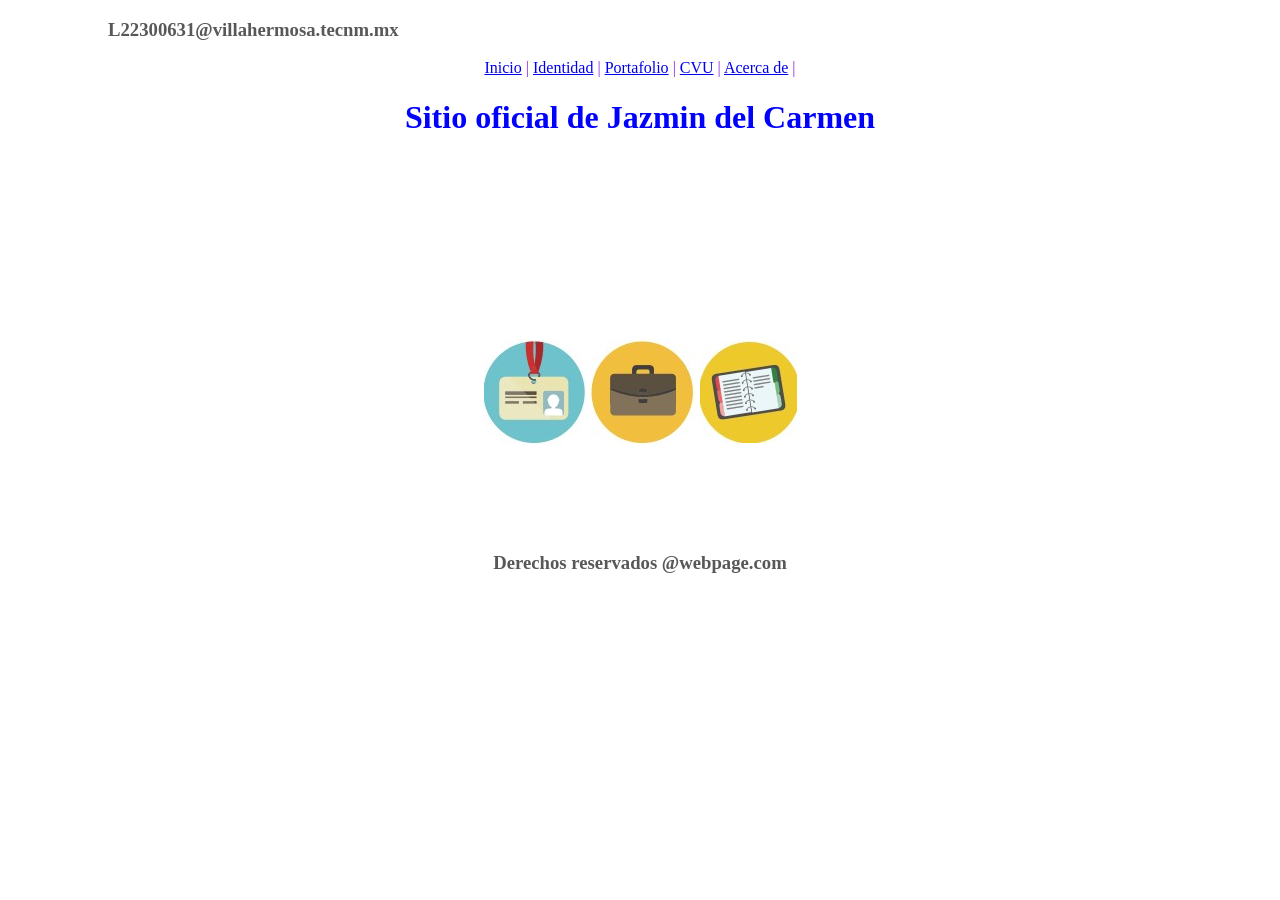
<file: index.html>
<!DOCTYPE html>
<html lang="en">
<head>
    <meta charset="UTF-8">
    <meta name="viewport" content="width=device-width, initial-scale=1.0">
    <title>Mi primer proyecto git</title>
    <link rel="stylesheet" type="text/css" href="css/style.css">    
</head>
<body>
    <div class="header">
        <h3>L22300631@villahermosa.tecnm.mx</h3>
    </div>
    <div class="menuHorizontal">
        <a href="index.html">Inicio</a> |
        <a href="identidad.html">Identidad</a> |
        <a href="portafolio.html">Portafolio</a> |
        <a href="cvu.html">CVU</a> |
        <a href="acerca.html">Acerca de</a> |
    </div>
    <div class="titulo">
        <h1>Sitio oficial de Jazmin del Carmen</h1>
    </div>
    <div class="content">

        <table class="tablaPrincipal">
            <tr>
                <td><a href="identidad.html"><img src="img/identidad.jpg"></a></td>
                <td><a href="portafolio.html"><img src="img/portafolio.jpg"></a></td>
                <td><a href="cvu.html"><img src="img/cvu.jpg"></a></td>
            </tr>
        </table>
    </div>
    <div class="footer">
        <h3>Derechos reservados @webpage.com</h3>
    </div>
</body>
</html>
</file>
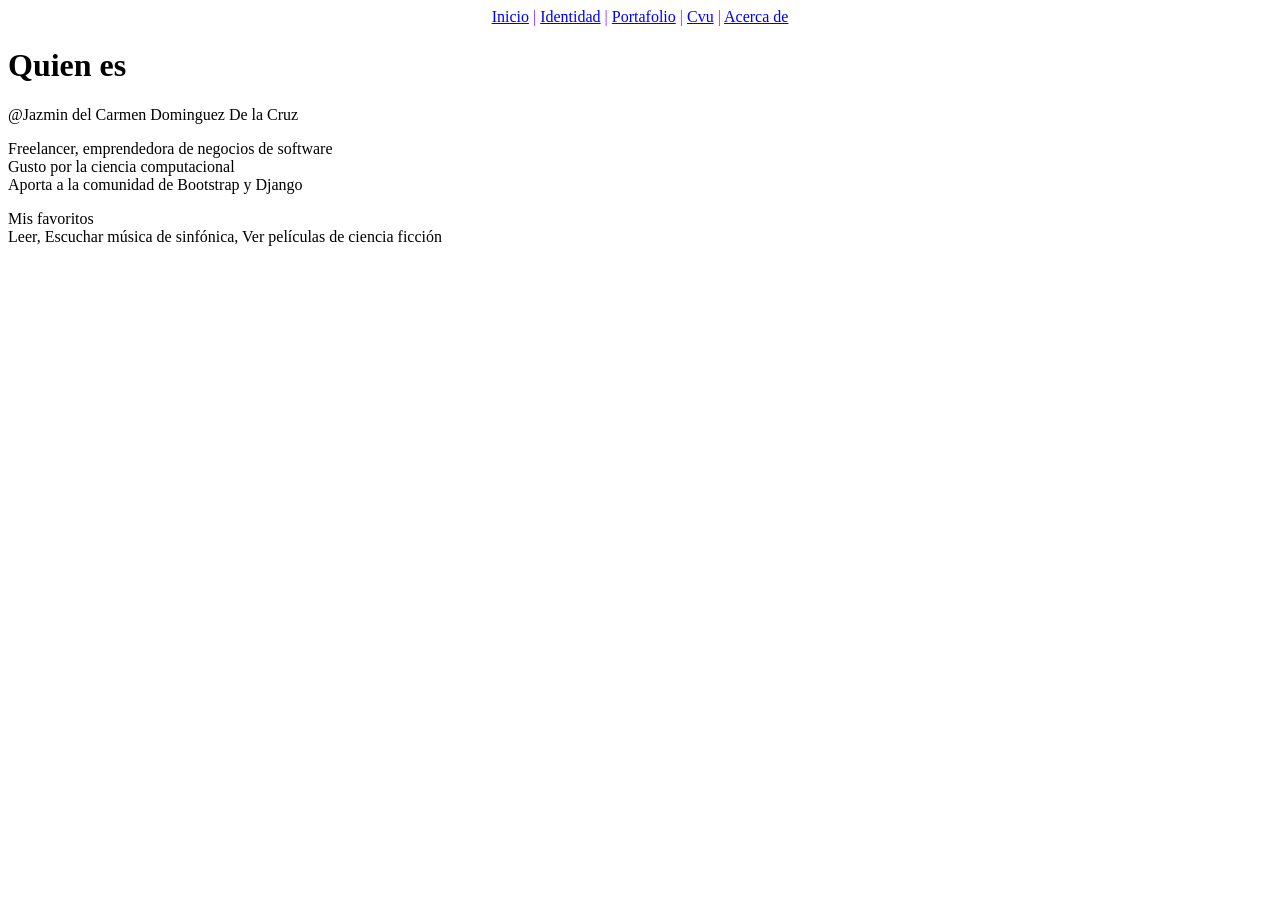
<file: acerca.html>
<!DOCTYPE html>
<html lang="en">
<head>
    <meta charset="UTF-8">
    <meta name="viewport" content="width=device-width, initial-scale=1.0">
    <title>Document</title>
    <link rel="stylesheet" type="text/css" href="css/style.css">
</head>
<body>
    
    <div class="menuHorizontal">
        <a href="index.html">Inicio</a> |
        <a href="identidad.html">Identidad</a> |
        <a href="portafolio.html">Portafolio</a> |
        <a href="cvu.html">Cvu</a> |
        <a href="acerca.html">Acerca de</a>
    </div>

    <div class="acerca">
        <h1>Quien es</h1>
        <p>@Jazmin del Carmen Dominguez De la Cruz</h2>
        <p>Freelancer, emprendedora de negocios de software<br>
           Gusto por la ciencia computacional<br>
           Aporta a la comunidad de Bootstrap y Django</p>
        <p>Mis favoritos<br>Leer, Escuchar música de sinfónica, Ver películas de ciencia ficción</p>
    </div>

</body>
</html>
</file>
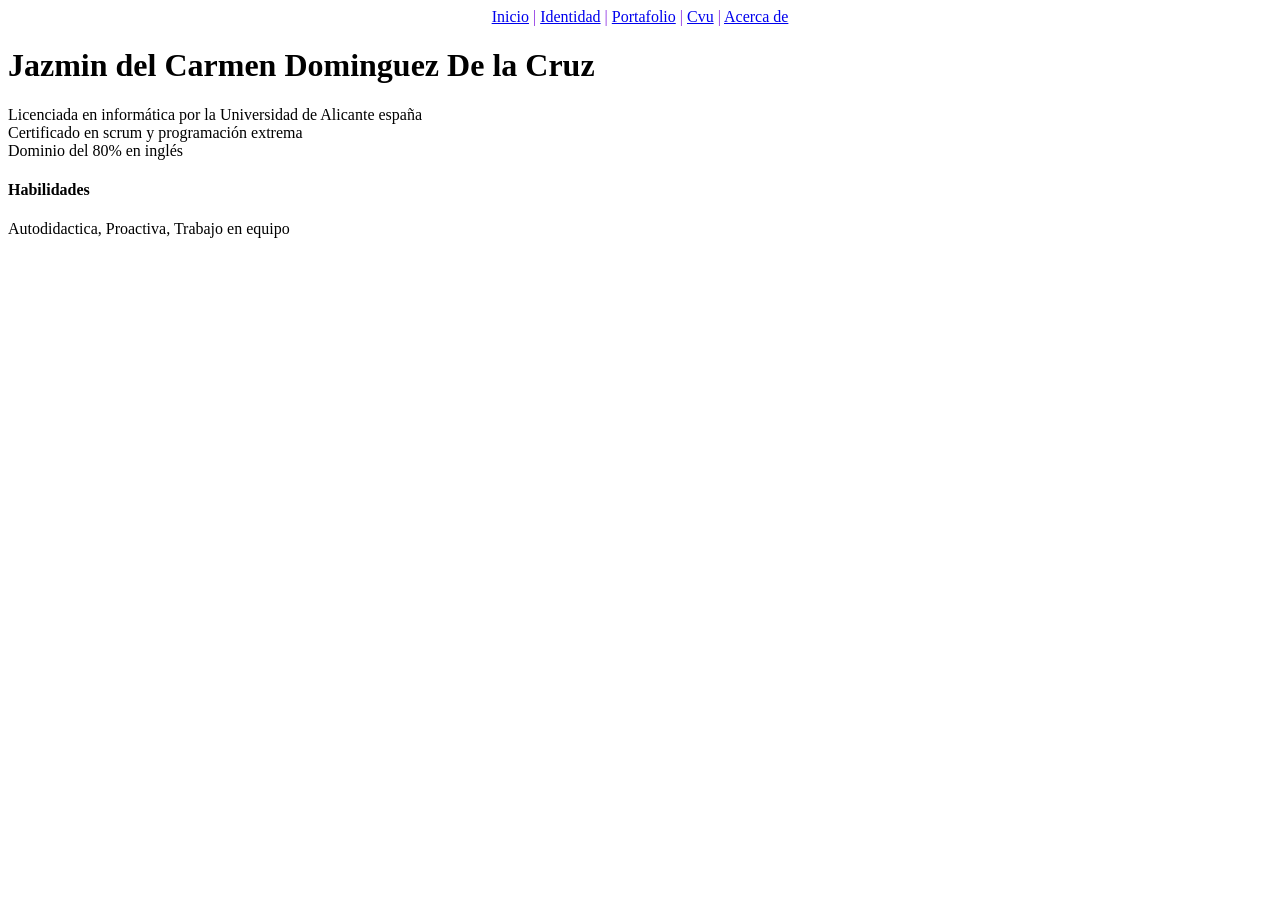
<file: cvu.html>
<!DOCTYPE html>
<html lang="en">
<head>
    <meta charset="UTF-8">
    <meta name="viewport" content="width=device-width, initial-scale=1.0">
    <title>Document</title>
    <link rel="stylesheet" type="text/css" href="css/style.css">
</head>
<body>
    
    <div class="menuHorizontal">
        <a href="index.html">Inicio</a> |
        <a href="identidad.html">Identidad</a> |
        <a href="portafolio.html">Portafolio</a> |
        <a href="cvu.html">Cvu</a> |
        <a href="acerca.html">Acerca de</a>
    </div>

    <div class="curriculum">
        <h1>Jazmin del Carmen Dominguez De la Cruz</h1>
        <p>Licenciada en informática por la Universidad de Alicante españa
            <br>Certificado en scrum y programación extrema<br>Dominio del 80% en inglés</p>
        <h4>Habilidades</h4>
        <p>Autodidactica, Proactiva, Trabajo en equipo</p>    
    </div>

</body>
</html>
</file>
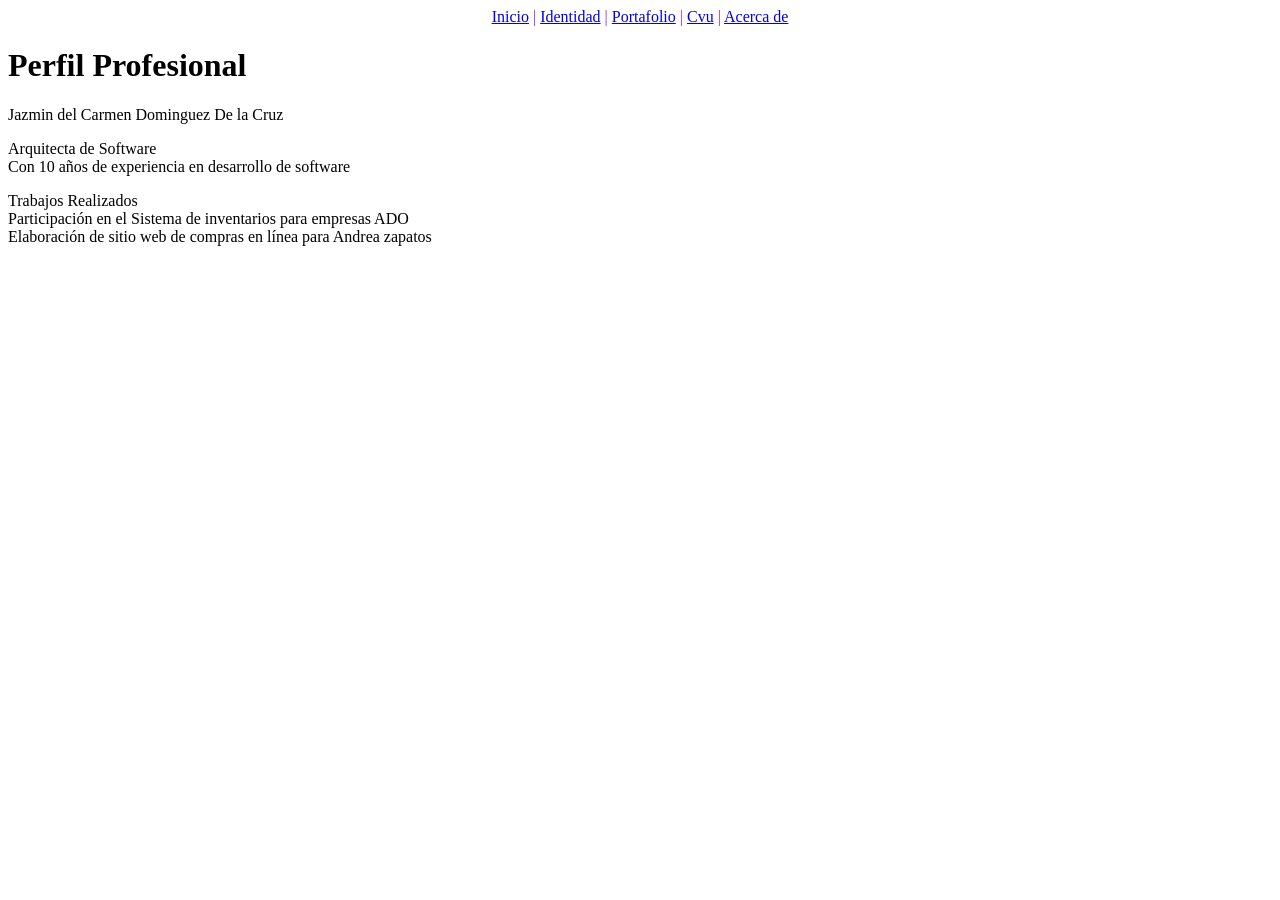
<file: portafolio.html>
<!DOCTYPE html>
<html lang="en">
<head>
    <meta charset="UTF-8">
    <meta name="viewport" content="width=device-width, initial-scale=1.0">
    <title>Document</title>
    <link rel="stylesheet" type="text/css" href="css/style.css">
</head>
<body>
    
    <div class="menuHorizontal">
        <a href="index.html">Inicio</a> |
        <a href="identidad.html">Identidad</a> |
        <a href="portafolio.html">Portafolio</a> |
        <a href="cvu.html">Cvu</a> |
        <a href="acerca.html">Acerca de</a>
    </div>

    <div class="perfil">
        <h1>Perfil Profesional</h1>
        <p>Jazmin del Carmen Dominguez De la Cruz</p>
        <p>Arquitecta de Software<br>
        Con 10 años de experiencia en desarrollo de software</p>
        <p>Trabajos Realizados<br>Participación en el Sistema de inventarios para empresas ADO<br>Elaboración de sitio web de compras en línea para Andrea zapatos</p>
    </div>

</body>
</html>
</file>
<file: css/style.css>
.menuHorizontal{
    text-align: center;
    color:blueviolet
}
.titulo{
    text-align: center;
    color:blue
}

.tablaPrincipal{
    margin: auto;
    margin-top: 200px;
    color: rgb(98, 97, 97);
}
.header{
    margin-left: 100px;
    color: rgb(88, 88, 89);
}
.footer{
    text-align: center;
    color: rgb(88, 88, 89);
    margin-top: 100px;
}
</file>
